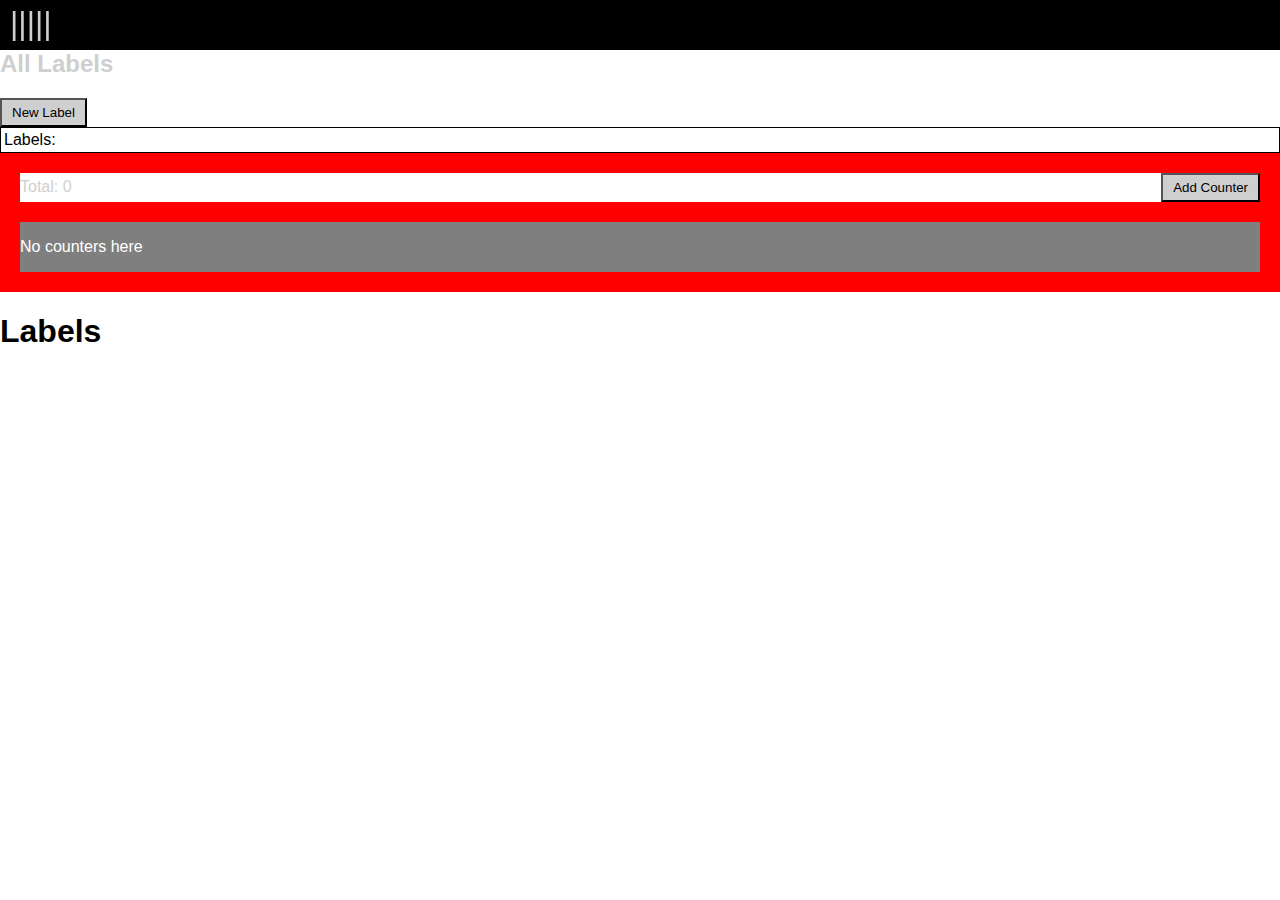
<file: index.html>
<!DOCTYPE html>
<html lang="en">
<head>
    <meta charset="UTF-8">
    <meta name="viewport" content="width=device-width, initial-scale=1.0, maximum-scale=1.0, user-scalable=0">
    <meta name="viewport" content="width=device-width, initial-scale=1.0, maximum-scale=1.0, user-scalable=no">
    <meta name="apple-mobile-web-app-capable" content="yes">
    <meta name="apple-mobile-web-app-status-bar-style" content="black">
    <title>Counter</title>
    <link rel="stylesheet" href="styles.css">
</head>
<body>
    
    <div id="app">
        <div id="header">
            
            <div id="navbar-modal" class="hidden">
                <!-- <button class="navbar-trigger">X</button> -->
                <button id="nav-home">Home</button>
                <button id="nav-labels">Labels</button>
                <!-- <button id="nav-quests">Quests</button> -->
                <a href="history.html">History</a>
                <a href="journal.html">Journal</a>
            </div>
            <button id="navbar-trigger" class="navbar-trigger">|||||</button>
        </div>

        <div id="page">
            <div id="homeSection">

            </div>
            
            <div id="filterSection">
                <h2>All Labels</h2>
                <div id="labelsContainer">

                </div>
                
                <button id="addLabel">New Label</button>
                <div id="selectedLabels">
                    
                </div>
            </div>
            <div id="counterSection">
                <!-- <h2>Counters</h2> -->
                <!-- <h2 id="selectedLabelName">All Counters</h2> -->
                <div id="counterHeader">
                    <span id="totalCount">Total: 0</span>
                    <button id="addCounterButton">Add Counter</button>
                    <!-- <button id="editCountersButton">Edit Counters</button> -->
                </div>
                <div id="countersContainer"></div>
            </div>

            <div id="counterHistory" class="hidden">
                <div id="history-header">
                    <h1 id="history-title"></h1>
                    <button id="close-history">X</button>
                </div>
                <div id="entries">

                </div>
                
            </div>
    
            <div id="labelsSection">
                <h1>Labels</h1>
            </div>
            <div id="counter-modal-div">
            <div id="counter-modal" class="hidden">
                <button id="modal-close">X</button>
                <!-- <label for="modal-title" id="modal-title-label"></label> -->
                <h1 id="modal-title"></h1>
                <button id="modal-rename">EDIT NAME</button>
                <div id="modal-labels"></div>
                <button id="modal-edit-labels">EDIT LABELS</button>
                <button id="modal-recolor">EDIT COLOR</button>
                <input type="color" id="color-input" class="hidden">
                

                <h1>Total:<span id="modal-total"></span></h1>
                <h1>Today's Total: <span id="modal-day-count"></span></h1>
                <hr>
                <!-- <input type="number" id="increment-input">
                <button id="modal-button"></button> -->
                <h1 id="modal-history-title">History</h1>
                <button id="modal-edit-history">EDIT HISTORY</button>
                <div id="modal-history">

                </div>
            </div>
            </div>
            
        </div>
    </div>

    <script src="script2.js"></script>
</body>
</html>
</file>
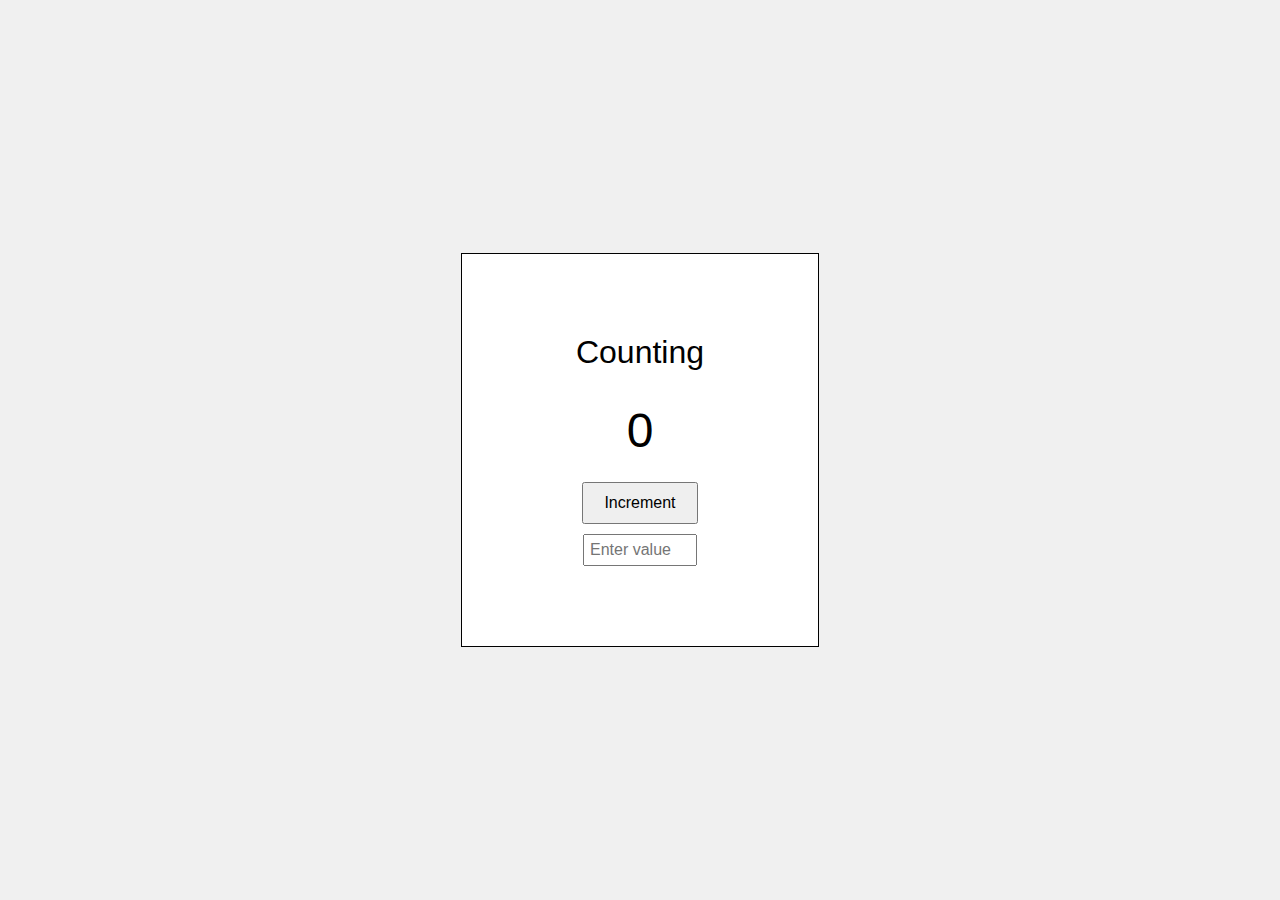
<file: animation test/index.html>
<!DOCTYPE html>
<html lang="en">
<head>
    <meta charset="UTF-8">
    <meta name="viewport" content="width=device-width, initial-scale=1.0">
    <title>Number Incrementer</title>
    <link rel="stylesheet" href="styles.css">
</head>
<body>
    <div class="container">
        <h1>Counting</h1>
        <div id="alert" class="alert hidden">Maximum increment is 100!</div>
        <div id="number-display" class="number-display">0</div>
        <button id="increment-button" class="increment-button">Increment</button>
        <input type="number" id="increment-value" class="increment-input" placeholder="Enter value (max 100)">
    </div>
    <script src="script.js"></script>
</body>
</html>
</file>
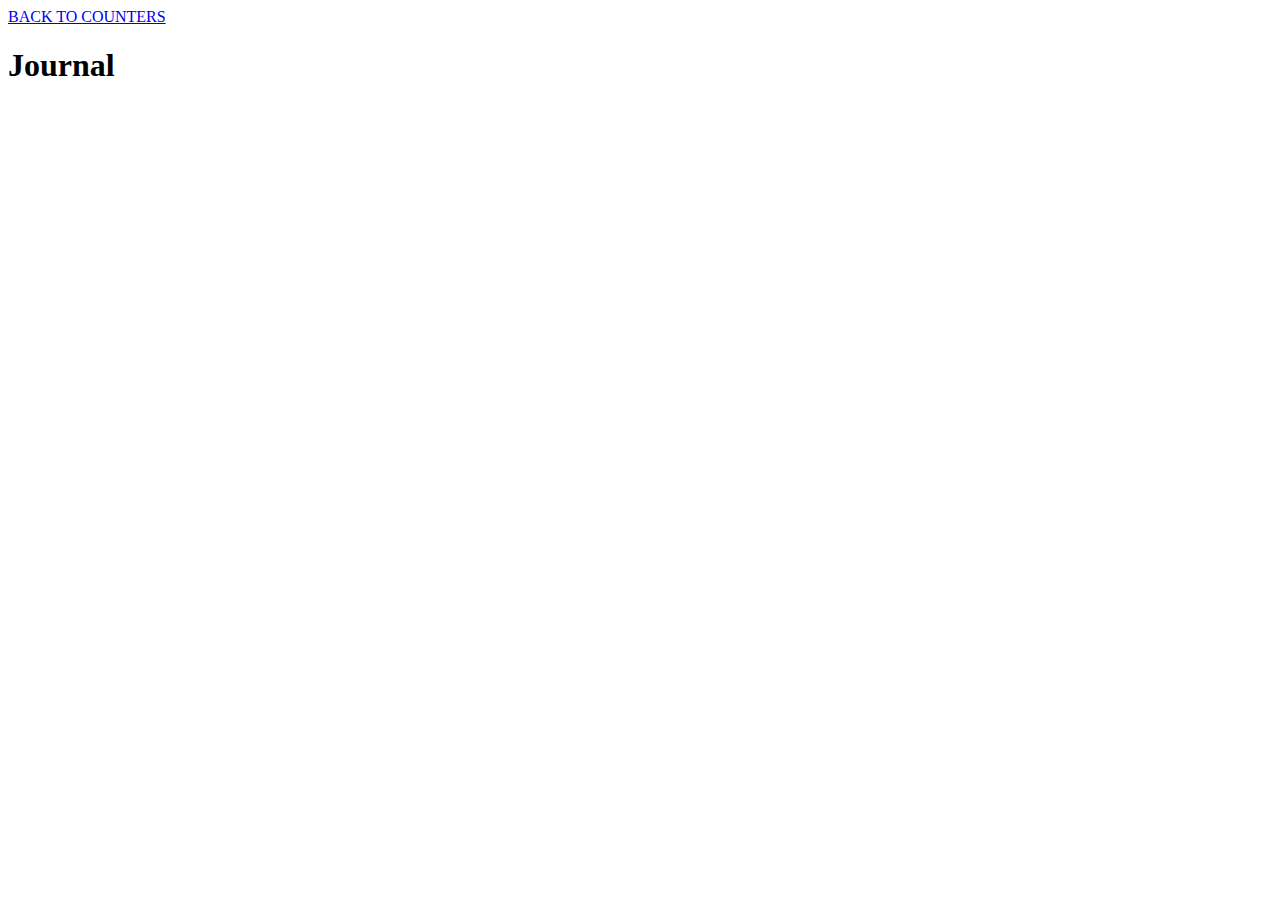
<file: journal.html>
<!DOCTYPE html>
<html lang="en">
<head>
    <meta charset="UTF-8">
    <meta name="viewport" content="width=device-width, initial-scale=1.0">
    <title>Journal</title>
</head>
<body>
    <a href="/index.html">BACK TO COUNTERS</a>
    <h1>Journal</h1>
</body>
</html>
</file>
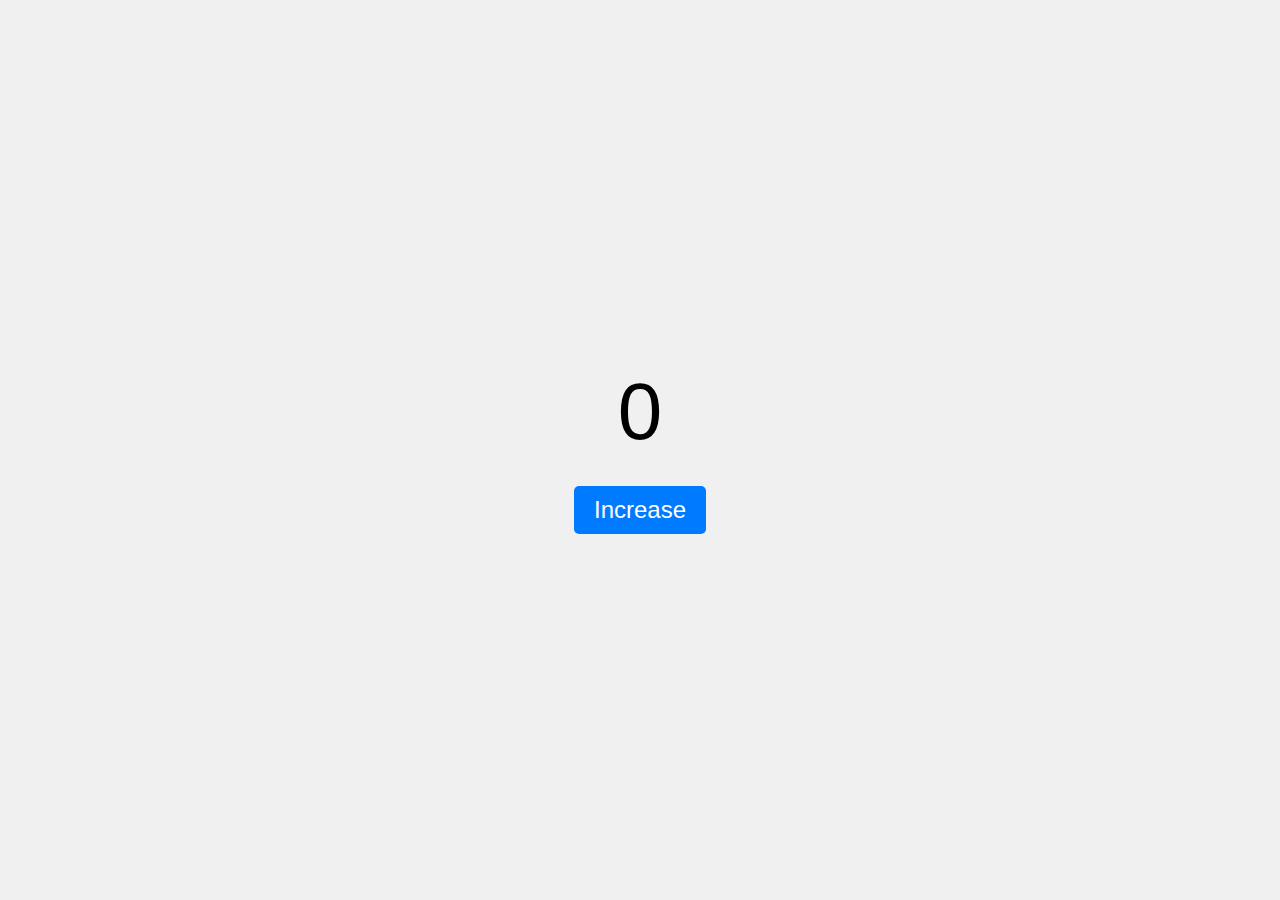
<file: test.html>
<!DOCTYPE html>
<html lang="en">
<head>
    <meta charset="UTF-8">
    <meta name="viewport" content="width=device-width, initial-scale=1.0">
    <title>Dynamic Roulette Wheel Counter</title>
    <style>
        body {
            display: flex;
            flex-direction: column;
            align-items: center;
            justify-content: center;
            height: 100vh;
            margin: 0;
            font-family: Arial, sans-serif;
            background-color: #f0f0f0;
        }

        .counter-container {
            position: relative;
            height: 100px;
            width: 100px;
            overflow: hidden;
        }

        .counter {
            font-size: 5rem;
            position: absolute;
            width: 100%;
            text-align: center;
            transition: transform ease, opacity ease;
        }

        button {
            font-size: 1.5rem;
            padding: 10px 20px;
            cursor: pointer;
            border: none;
            border-radius: 5px;
            background-color: #007bff;
            color: white;
            transition: background-color 0.3s;
            margin-top: 20px;
        }

        button:hover {
            background-color: #0056b3;
        }
    </style>
</head>
<body>

    <div class="counter-container" id="counter-container">
        <div class="counter" style="transform: translateY(0);">0</div>
    </div>
    <button onclick="incrementCounter()">Increase</button>

    <script>
        let count = 0;
        let ongoingAnimation = false;

        function incrementCounter() {
            count++;

            const container = document.getElementById('counter-container');
            const oldCounter = container.querySelector('.counter');
            const totalElements = container.children.length + 1;

            // Calculate new animation duration
            let animationDuration = 0.5 / totalElements;

            // If there's an ongoing animation, speed it up
            if (ongoingAnimation) {
                animationDuration = 0.25 / totalElements;
                oldCounter.style.transitionDuration = `${animationDuration}s`;
                ongoingAnimation = false; // Reset the flag
            }

            // Move the old counter up and out
            oldCounter.style.transform = `translateY(-100%)`;

            // Create and add the new counter
            const newCounter = document.createElement('div');
            newCounter.className = 'counter';
            newCounter.textContent = count;
            newCounter.style.transform = `translateY(100%)`;
            newCounter.style.transitionDuration = `${animationDuration}s`;
            container.appendChild(newCounter);

            // Animate the new counter into place
            requestAnimationFrame(() => {
                newCounter.style.transform = `translateY(0)`;
                ongoingAnimation = true; // Mark animation as ongoing
            });

            // Remove the old counter after its animation
            setTimeout(() => {
                if (container.contains(oldCounter)) {
                    oldCounter.remove();
                }
                ongoingAnimation = false; // Reset the flag after animation
            }, animationDuration * 1000);
        }
    </script>

</body>
</html>
</file>
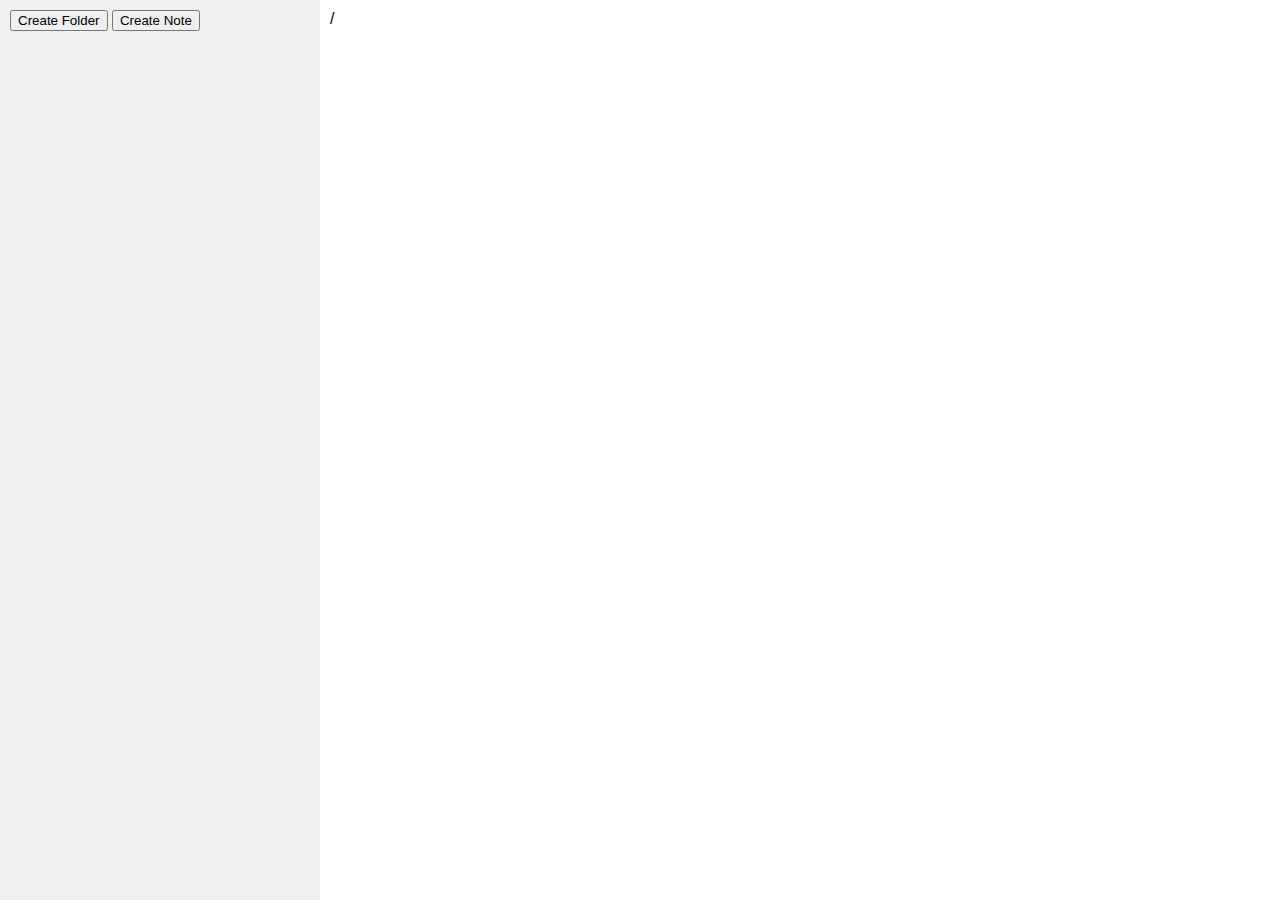
<file: test2.html>
<!DOCTYPE html>
<html lang="en">
<head>
    <meta charset="UTF-8">
    <meta name="viewport" content="width=device-width, initial-scale=1.0">
    <title>Notes App</title>
    <style>
        body {
            font-family: Arial, sans-serif;
            display: flex;
            height: 100vh;
            margin: 0;
        }
        #navigate {
            width: 300px;
            background-color: #f0f0f0;
            padding: 10px;
            overflow-y: auto;
        }
        #file-display {
            flex-grow: 1;
            padding: 10px;
            overflow-y: auto;
        }
        .folder, .note {
            margin-left: 20px;
            cursor: pointer;
        }
        .folder {
            font-weight: bold;
        }
        #navigation-path {
            margin-bottom: 10px;
        }
    </style>
</head>
<body>

    <div id="navigate">
        <button onclick="createFolder()">Create Folder</button>
        <button onclick="createNote()">Create Note</button>
        <div id="folder-structure"></div>
    </div>

    <div id="file-display">
        <div id="navigation-path">/</div>
        <div id="notes-display"></div>
    </div>

    <script>
        let folderStructure = {};
        let currentPath = [];
        let folderIdCounter = 1;
        let noteIdCounter = 1;

        function renderFolderStructure() {
            const container = document.getElementById('folder-structure');
            container.innerHTML = renderFolders(folderStructure, []);
        }

        function renderFolders(folders, path) {
            let html = '';
            for (const [name, content] of Object.entries(folders)) {
                if (content.type === 'folder') {
                    const newPath = [...path, name];
                    html += `<div class="folder" onclick="navigateTo('${newPath.join('/')}')">${name}</div>`;
                    html += renderFolders(content.children, newPath);
                }
            }
            return html;
        }

        function createFolder() {
            const folderName = prompt("Enter folder name:");
            if (folderName) {
                let currentFolder = getCurrentFolder();
                if (!currentFolder[folderName]) {
                    currentFolder[folderName] = {
                        type: 'folder',
                        children: {}
                    };
                }
                renderFolderStructure();
                displayNotes();
            }
        }

        function createNote() {
            const noteName = prompt("Enter note name:");
            if (noteName) {
                let currentFolder = getCurrentFolder();
                if (!currentFolder[noteName]) {
                    currentFolder[noteName] = {
                        type: 'note',
                        id: `note-${noteIdCounter++}`
                    };
                }
                displayNotes();
            }
        }

        function navigateTo(pathString) {
            currentPath = pathString.split('/');
            displayNotes();
            updateNavigationPath();
        }

        function getCurrentFolder() {
            let folder = folderStructure;
            for (const part of currentPath) {
                if (folder[part] && folder[part].type === 'folder') {
                    folder = folder[part].children;
                }
            }
            return folder;
        }

        function displayNotes() {
            const notesContainer = document.getElementById('notes-display');
            const currentFolder = getCurrentFolder();
            notesContainer.innerHTML = '';
            for (const [name, content] of Object.entries(currentFolder)) {
                if (content.type === 'note') {
                    notesContainer.innerHTML += `<div class="note">${name}</div>`;
                }
            }
        }

        function updateNavigationPath() {
            const navigationPath = document.getElementById('navigation-path');
            navigationPath.textContent = `/${currentPath.join('/')}`;
        }

        renderFolderStructure();
        displayNotes();
        updateNavigationPath();
    </script>

</body>
</html>
</file>
<file: styles.css>
:root {
    --primary: #000000;
    --secondary: #ffffff;
    --tertiary: #7f7f7f;
    --quarternary: #cfcfcf;
    /* --primary: #1E201E;
    --secondary: #3C3D37;
    --tertiary: #697565;
    --quarternary: #ECDFCC; */
}

body {
    font-family: Arial, sans-serif;
    margin: 0;
    padding: 0;
    display: flex;
    height: 100vh;
}

hr {
    color:black;
    /* height:2px; */
    width:100%;
}

#app {
    display: flex;
    width: 100%;
    flex-direction: column;
    /* flex-wrap: wrap; */
    /* align-items: center; */
    /* justify-content: center; */
    overflow-y:scroll;
}

#header {
    display: flex;
    width:100%;
    height:50px;
    margin:0;
    background-color: var(--primary);
}
#navbar-trigger {
    position: fixed;
    z-index:999;
    top:0;
    left:0;
    background-color: rgba(0,0,0,0);
    color:var(--quarternary);
    font-size: 2em;
    border:none;
}
#navbar-modal {
    position:fixed;
    top:0;
    left:0;
    display:flex;
    flex-direction: column;
    height:100vh;
    padding-top:5rem;
    padding-right: 1rem;
    border-right: 1px solid black;
    box-shadow: 10px 0px 9px #acacac;
    /* justify-content: center; */
    /* padding:2rem; */
    background-color: var(--secondary);
    /* overflow-y: scroll; */
}
#navbar-modal > * {
    font-size: 1.8em;
    background-color: var(--secondary);
    padding:0 1rem 0 0;
    text-align: left;
    text-decoration: none;
    color:var(--primary);
    padding:3px 5px;
    border:none;
    border-top: 1px solid black
}
#navbar-modal > *:hover {
    background-color: var(--tertiary);
}

#page {
    display:flex;
    flex-direction:column;
}

#folderSection, #counterSection {
    flex: 1;
    padding: 20px;
    box-sizing: border-box;
    min-width: 320px;
    
}

#folderSection {
    background-color: var(--secondary);
    border-right: 1px solid var(--tertiary);
}

#counterSection {
    background-color: red;
}

h2 {
    margin-top: 0;
    color: var(--quarternary);
    
}

#counterHeader {
    display: flex;
    justify-content: space-between;
    align-items: center;
    margin-bottom: 20px;
    color: var(--quarternary);
    background-color: var(--secondary);
}

button {
    padding: 5px 10px;
    cursor: pointer;
    background-color: var(--quarternary);
}
button:hover {
    background-color: white;
}

.folder {
    padding: 10px;
    background-color: var(--tertiary);
    margin-bottom: 5px;
    border-radius: 5px;
    cursor: pointer;
    
}

.folder.selected {
    background-color: var(--quarternary);
    border: 2px solid var(--primary);
}

.folder.dragging {
    opacity: 0.5;
}
#countersContainer{
    display:flex;
    /* flex-direction: column; */
    flex-wrap: wrap;
    /* color:var(--secondary) */
    background-color: var(--tertiary);
}
#countersContainer p {
    color:var(--secondary)
}

.counter {
    /* padding: 10px; */
    
    margin-bottom: 5px;
    margin-right: 1rem;
    
    display: flex;
    flex-direction: column;
    justify-content: center;
    align-items: center;
    width:300px;
    /* flex-wrap: wrap; */
    height: fit-content;
    
}
.info-div, .value-div {
    display:flex;
    width:100%;
    padding:0;
}
.info-div {
    justify-content: space-between;
    background-color: var(--secondary);
}
.info-div h1 {
    padding:0 5px;
}

.value-div {
    border: 1px solid var(--secondary);
    background-color: var(--quarternary);
    border-radius: 5px;justify-content: space-between;
}

.counter h1 {
    width:fit-content;
    text-align: center;
    margin:0;
    font-size: 1.5em;
    background: var(--secondary);
}

.increment-div {
    /* width:30%; */
    display:flex;
    /* flex-direction: column; */
    justify-content: center;
    align-items: center;
    padding:3px 0;
}
.increment {
    font-size: 1.2em;
    width:40px;
    height:40px;
    border:1px solid var(--secondary);
    border-radius: 50%;
    background-color: var(--secondary);
}

.counter span {
    margin:0;
    width:20%;
    font-size: 1.5em;
    text-align: center;
}

.counter input[type="number"] {
    width: 16px;
    background-color: inherit;
    border:none;
    border-bottom: 1px solid black;
    text-align: center;
    /* margin-left: 10px; */
    /* margin-top:5px; */
}

#labelsContainer {
    width:300px;
}
.label-display,
.label-div{
    display:flex;
    cursor:pointer;
}
.label-div:hover{
    background-color: var(--quarternary);
}
.label-icon{
    width:16px;
    height:16px;
}

.label-title{
    margin:0;
    padding:3px;
    border-radius: 3px;
    min-width:30px;
}
.selected {
    background-color: var(--tertiary);
}
.selected:hover {
    background-color: var(--tertiary);
}

.label-display {
    width:fit-content;
}
#selectedLabels {
    display:flex;
    border:1px solid black;
}
#selectedLabels > *{
    margin:0;
}
#selectedLabels .labeltag {
    padding:3px;
}

.edit-modal {
    position:fixed;
    /* left:400; */
    display:flex;
    flex-direction: column;
    padding:5px;
    background-color: white;
    
}
.edit-modal button {
    background-color: white;
}
.edit-modal p {
    margin:0;
    text-align: center;
}
.counter-edit {
    padding: 0px;
    background-color: inherit;
    border:none;
}

#modal-title {
    width:fit-content;
    padding-right:1rem;
}

#counterHistory {
    width:100%;
    
}
#history-header {
    display:flex;
    justify-content: space-between;
    align-items: center;
}
#close-history {
    width:40px;
    height:40px;
    margin:0;
    padding:0;
}
#counter-modal-div {
    position: fixed;
    display:flex;
    /* align-items: center; */
    justify-content: center;
    width:100%;
}
#counter-modal {
    /* position: fixed; */
    background-color: var(--secondary);
    display:flex;
    padding:1rem;
    border: 1px solid black;
    box-shadow: 3px 3px 3px rgb(182, 182, 182);
    flex-direction: column;
    width:90%;
    height:90vh;
}

.hidden {
    display:none !important;
}

input[type=number]::-webkit-inner-spin-button,
input[type=number]::-webkit-outer-spin-button { 
      -webkit-appearance: none; 
      margin: 0; 
}
</file>
<file: animation test/styles.css>
body {
    font-family: Arial, sans-serif;
    display: flex;
    justify-content: center;
    align-items: center;
    height: 100vh;
    margin: 0;
    background-color: #f0f0f0;
}
h1 {
    margin:0;
    font-weight: normal;
}

.container {
    text-align: center;
    padding:5rem;
    border:1px solid black;
    box-shadow: inset;
    display:flex;
    flex-direction: column;
    justify-content: center;
    align-items: center;
    background-color: white;
}

.number-display {
    font-size: 3rem;
    margin-bottom: 20px;
    background-color: white;
    border-radius: 4px;
    padding:4px;
}

.increment-button {
    padding: 10px 20px;
    font-size: 1rem;
    margin-bottom: 10px;
}

.increment-input {
    padding: 5px;
    font-size: 1rem;
    width: 100px;
}

.alert {
    color: red;
    font-size: 1rem;
    margin-bottom: 10px;
    visibility: hidden;
}

.alert.visible {
    visibility: visible;
}
/* 
.hidden {
    display: none;
} */
</file>
